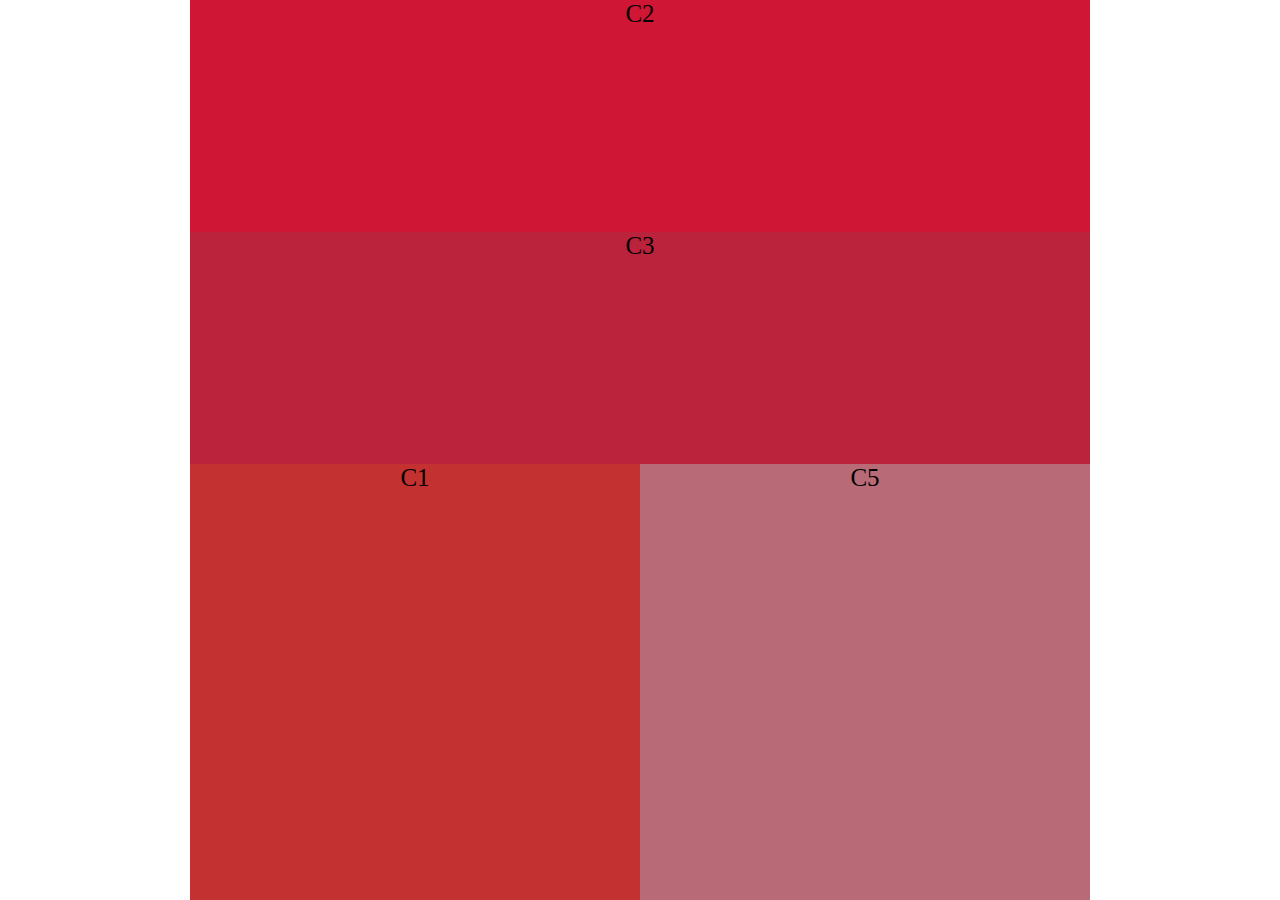
<file: Layout-Shifter/index.html>
<!DOCTYPE html>
<html lang="en">
<head>
    <meta charset="UTF-8">
    <meta http-equiv="X-UA-Compatible" content="IE=edge">
    <meta name="viewport" content="width=device-width, initial-scale=1.0">
    <title>Layout Shifter</title>
    <link rel="stylesheet" href="./css/style.css">
    <link rel="stylesheet" href="./css/tablet.css" media="screen and (min-width: 600px)">
    <link rel="stylesheet" href="./css/desktop.css" media="screen and (min-width: 900px)">
</head>
<body>
    <main class="container">
        <div class="caja1 caja">C1</div>
        <div class="caja4 caja">
            <div class="caja2 caja">C2</div>
            <div class="caja3 caja">C3</div>
        </div>       
        <div class="caja5 caja">C5</div>
    </main>
    
</body>
</html>
</file>
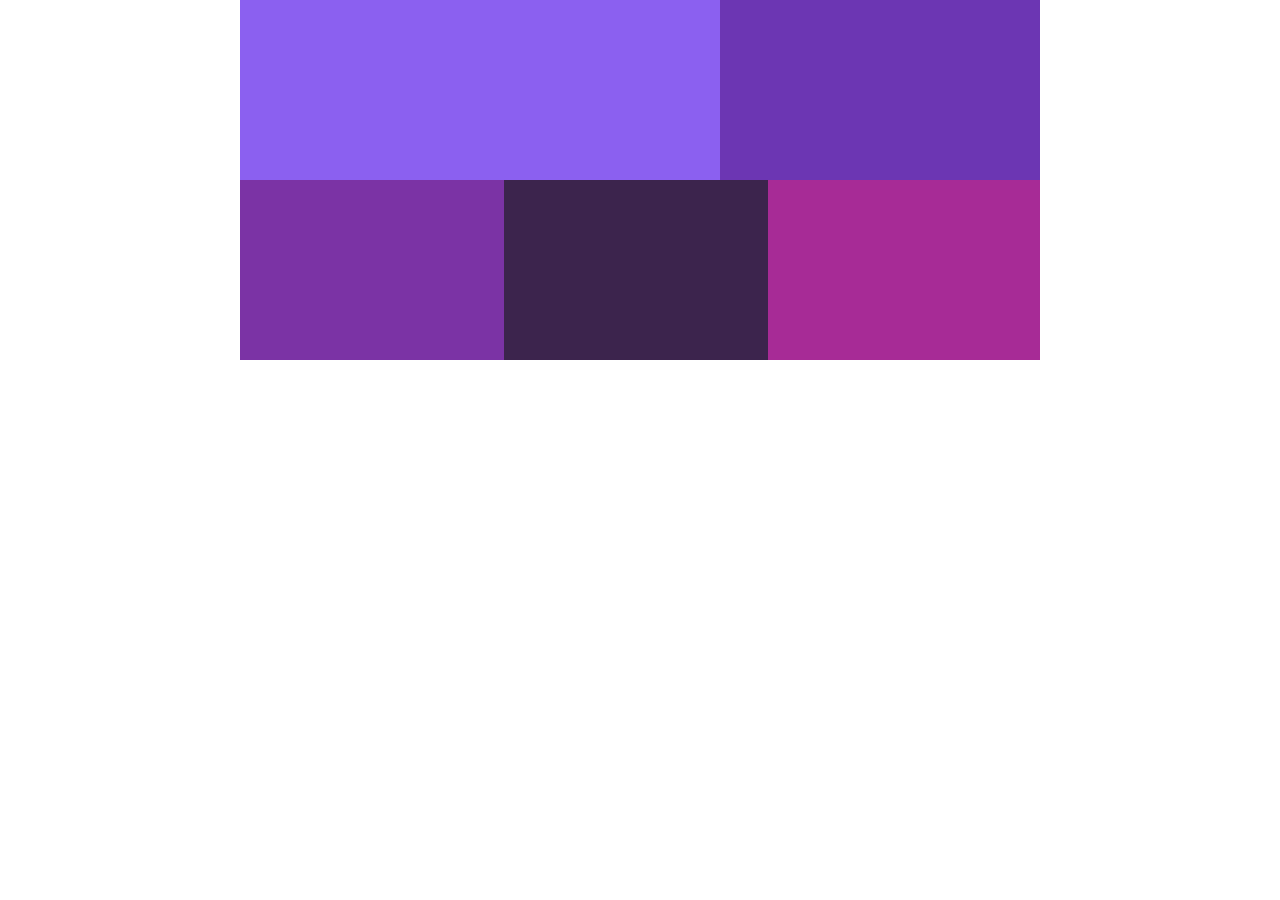
<file: Mostly-fluid/index.html>
<!DOCTYPE html>
<html lang="en">
<head>
    <meta charset="UTF-8">
    <meta http-equiv="X-UA-Compatible" content="IE=edge">
    <meta name="viewport" content="width=device-width, initial-scale=1.0">
    <title>Mostly Fluid</title>
    <link rel="stylesheet" href="./css/style.css">
    <link rel="stylesheet" href="./css/tablet.css" media="screen and (min-width: 600px)">
    <link rel="stylesheet" href="./css/desktop.css" media="screen and (min-width: 800px)">
</head>
<body>
    <main class="container">
        <div class="caja caja1"></div>
        <div class="caja caja2"></div>
        <div class="caja caja3"></div>
        <div class="caja caja4"></div>
        <div class="caja caja5"></div>
    </main>

    
</body>
</html>
</file>
<file: Layout-Shifter/css/style.css>
* {
    box-sizing: border-box;
    padding: 0;
    margin: 0;
}
html {
    font-size: 62.5%;
}

.container {
    display: flex;
    flex-wrap: wrap;
    
}

.caja {
    width: 100%;
    height: 25vh;
    font-size: 2.5rem;
    min-width: 150px;
    text-align: center;
    
}
.caja1{
    background-color: rgb(196, 49, 49);
}
.caja2{
    background-color: rgb(207, 22, 53);
}
.caja3{
    background-color: rgb(187, 34, 60);
}
.caja4{
    background-color: rgb(189, 72, 91);
    height: auto;
}
.caja5{
    background-color: rgb(185, 106, 119);
}
</file>
<file: Layout-Shifter/css/tablet.css>
.container {
    height: 100vh;
}
.caja1 {
    width: 25%;
    height: auto;
}
.caja4 {
    width: 75%;
    height: 60%;
}
.caja2, .caja3 {
    height: 50%;
}
.caja5 {
    width: 100%;
    height: 40%;
}
</file>
<file: Layout-Shifter/css/desktop.css>
.container {
    width: 900px;
    margin-left: auto;
    margin-right: auto;
    height: 100vh;
}
.caja1 {
    width: 50%;
    order: 1;
    height: auto;
}
.caja4 {
    width: 100%;
    height: auto;
}
.caja2, .caja3 {
    height: 50%;
}
.caja5 {
    width: 50%;
    order: 2;
    height: auto;

}
</file>
<file: Mostly-fluid/css/style.css>
* {
    box-sizing: border-box;
    padding: 0;
    margin: 0;
}

html {
    font-size: 62.5%; 
}

.container{   
    display: flex;
    flex-wrap: wrap;
}

.caja {
    width: 100%;
    min-width: 150px;
    height: 20vh;
}
.caja1 {
    background-color: rgb(139, 96, 240);
}
.caja2 {
    background-color: rgb(108, 54, 179);
}
.caja3 {
    background-color: rgb(123, 51, 165);
}
.caja4 {
    background-color: rgb(60, 36, 77);
}
.caja5 {
    background-color: rgb(167, 43, 150);
}
</file>
<file: Mostly-fluid/css/tablet.css>
.caja2,
    .caja3,
    .caja4 {
        width: 50%;
    }
</file>
<file: Mostly-fluid/css/desktop.css>
.container {
    width: 800px;
    margin: auto;
}
.caja1 {
    width: 60%;
    
}
.caja2 {
    width: 40%;
}
.caja3, .caja4 {
    width: 33%;
}
.caja5 {
    width: 34%;
}
</file>
